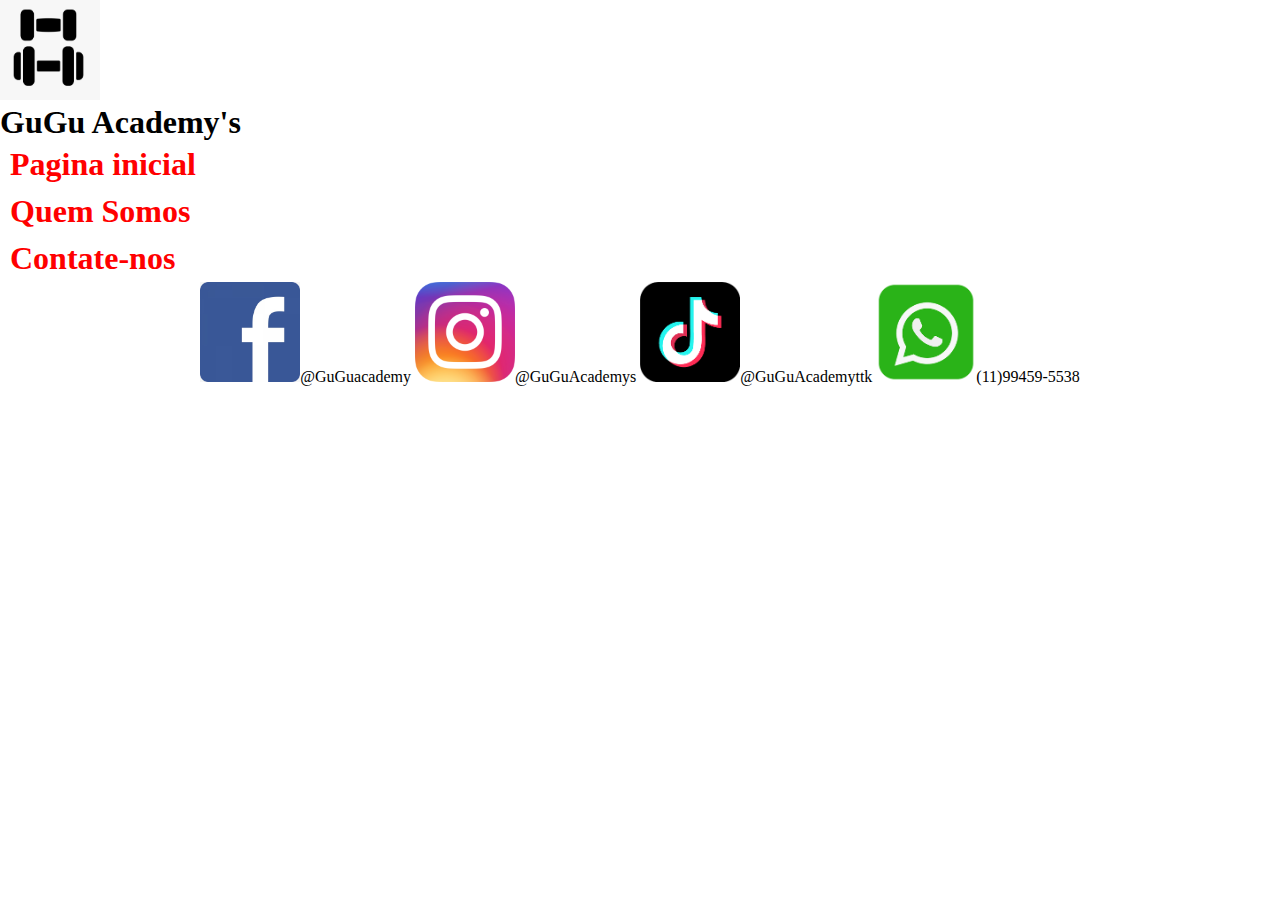
<file: contato.html>
<!DOCTYPE html>
<html lang="pt-br">
<head>
    <meta charset="UTF-8">
    <meta name="viewport" content="width=device-width, initial-scale=1.0">
    <link rel="shortcut icon" href="img/halteres.png" width= "50px" height= "50px">
    <link rel="stylesheet" href="css/estilo.css">
    <title>GuGu Academy's</title>
<img src="img/halteres.png" alt="GuGu Academy's"width="100px" height="100px">
<h1>GuGu Academy's</h1 width="50px" height="50px">
<link rel="stylesheet" href="css/estilo.css">
<body>         
    
    
            <nav id="menu">
                <ul> 
                    <h1>
                    <li><a href="index.html">Pagina inicial</a></li>
                    <li><a href="quemsomos.html">Quem Somos</a></li>
                    <li><a href="contato.html">Contate-nos</a></li>
                    </h1>
                </ul>
            </nav>
        <center>
        <img src="img/facebook.jpg"width="100px" height="100px">@GuGuacademy
        
        <img src="img/instagram.png"width="100px" height="100px">@GuGuAcademys
        
        <img src="img/tiktok.png"width="100px" height="100px">@GuGuAcademyttk
        
        <img src="img/whats.png"width="100px" height="100px">(11)99459-5538
        </center>
</body>
</html
</body>
</html>
</file>
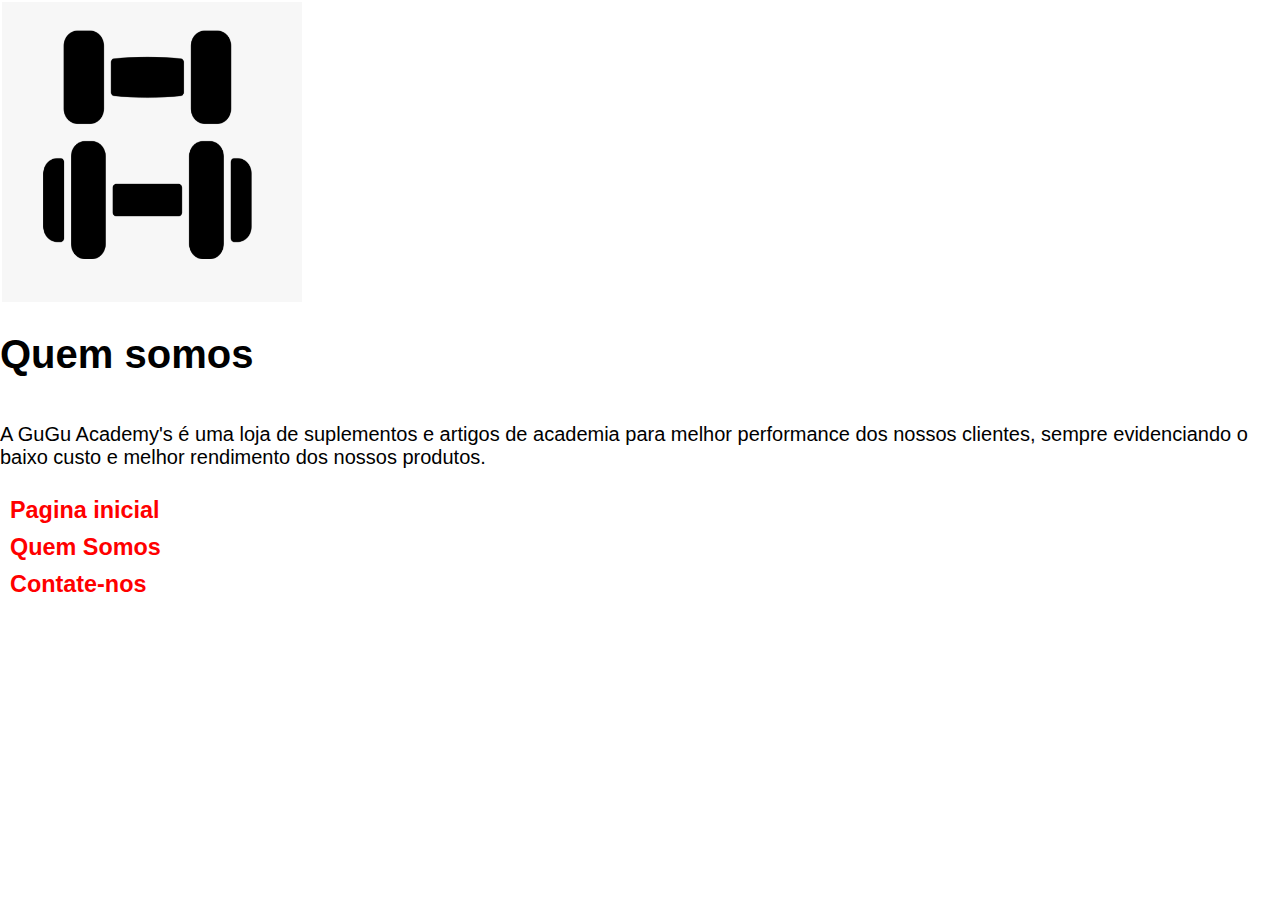
<file: quemsomos.html>
<!DOCTYPE html>
<html lang="pt-br">
<head>
    <meta charset="UTF-8">
    <meta name="viewport" content="width=device-width, initial-scale=1.0">
    <link rel="shortcut icon" href="img/halteres.png" width= "100px" height= "100 px"> 
    <link rel="stylesheet" href="css/estilo.css">
    <table>
        <tr>
            <td>
                <img src = "img/halteres.png" width= "300px" height= "300 px">
            </td>
        </tr>
    </table>
    <br>
        <h1>Quem somos</h1>
    </br>
    <link rel="stylesheet" href="css/estilo.css">
    <title>GuGu Academy's</title>
    <style> 
        
        body{
            background-color: rgb(255, 255, 255);
            color: rgb(0, 0, 0);
            font-family: 'Times New Roman', Times, serif;
            font-size: 20px;
            font-style: normal;
            font-family: 'Segoe UI', Tahoma, Geneva, Verdana, sans-serif;
        }
    </style>
</head>
<br><div class="item"><p> A GuGu Academy's é uma loja de suplementos e artigos de academia para melhor performance dos nossos clientes, sempre evidenciando o baixo custo e melhor rendimento dos nossos produtos. </p></div></html></br> 
<body>
    <header>
       
        <nav id="menu">
            <ul><h3>
                <li><a href="index.html">Pagina inicial</a></li>
                <li><a href="quemsomos.html">Quem Somos</a></li>
                <li><a href="contato.html">Contate-nos</a></li>
            </ul></h3>
        </nav>
    </header>
</file>
<file: css/estilo.css>
*{margin: 0; padding: 0;}
hr {
    display: block;
    margin-top: 0.5em;
    margin-bottom: 0.5em;
    margin-left: auto;
    margin-right: auto;
    border-style: inset;
    border-width: 1px;
    border-color: darkslategray;
  }


header img{    
width: 50px; /*Largura*/
height: 50px; /*Altura*/
margin: 10px; /*Espaçamento entre as margens*/
}
header h1{
color: rgb(255, 255, 255); /*Cor do texto*/
-webkit-text-stroke: 2px rgba(127, 127, 127, 0.753); /*Contorno no texto*/
padding-top: 30px; /*Espaçamento entre o topo e o texto*/
}
#menu ul { /*ID para lista*/
    list-style: none; /*Sem nenhum estilo de lista*/
}

footer{
    color: #333;
    margin-right: auto;
}
#menu li {
    position: relative; /*Posição da lista relativa*/
}


#menu li a {
    color: rgb(255, 0, 0);
    text-decoration: none; /*Sem nenhuma decoração no texto*/
    padding: 5px 10px; /*Espaçamento entre os objetos*/
    display: block; /*Não haver movimentação no display*/
}




#menu li a:hover{
    background:#0004ff; /*Fundo do efeito*/
    color:#ffffff;/*Cor do texto no efeito*/
    text-shadow:0px 0px 5px #f8f8f8;  /*Sombra do efeito*/
}


#menu li  ul{
    position:absolute;
    top:25px; /*Espaçamento do topo*/
    left:0; /*Espaçamento da esquerda*/
    background-color:#e80000;
    display:none;
}  


#menu li:hover ul, #menu li.over ul{
    display:block;}


header, #menu, #menu ul{
   display: flex;
}
/**/
.footer a{
    background-color: grey;
    color: #fff;
    padding: 10px;
    text-align: center;
    clear: both;
}
</file>
